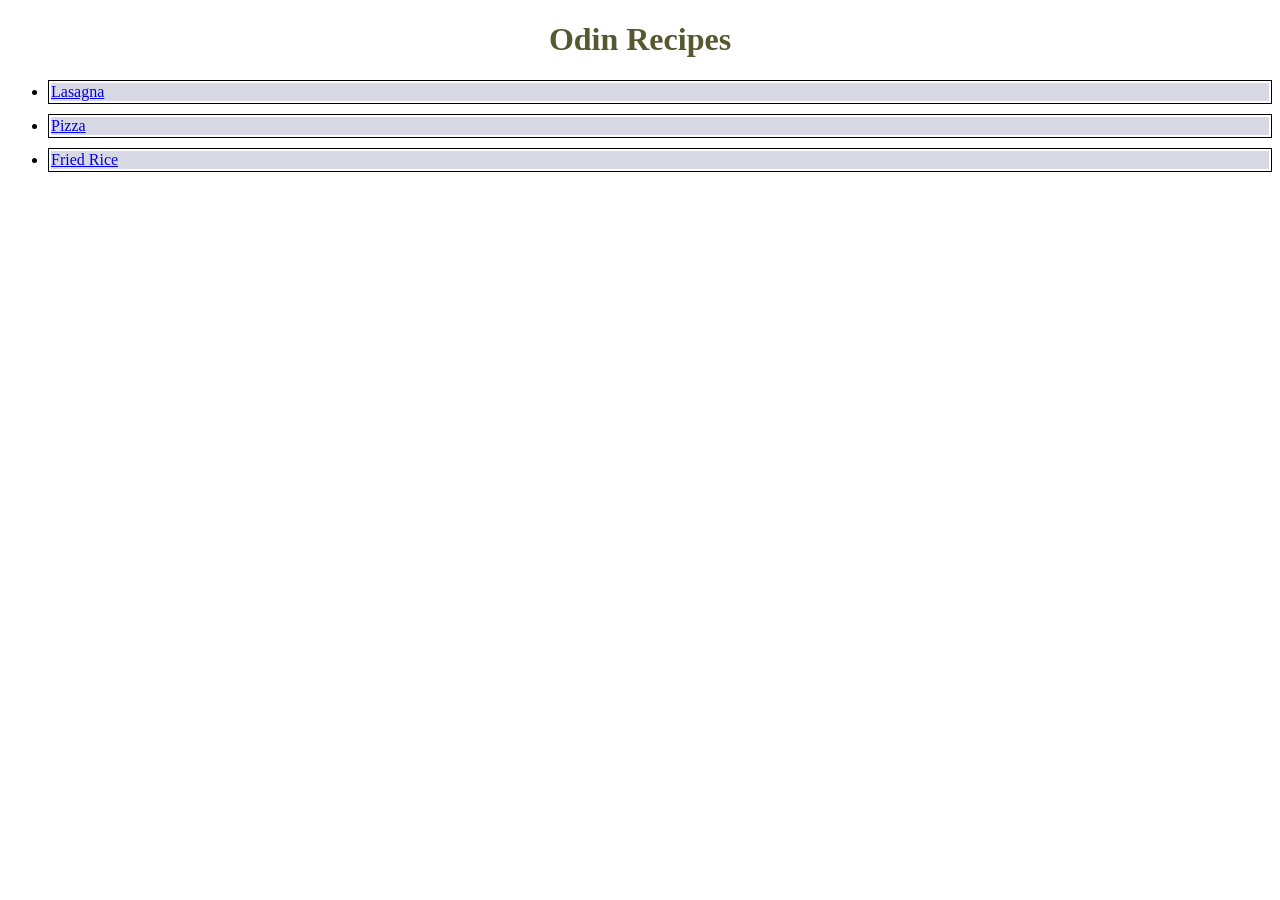
<file: index.html>
<!DOCTYPE html>
<html lang="en">
    <head>
        <meta charset="UTF-8">
        <title>Homepage</title>
        <link href="./style.css" rel="stylesheet">
    </head>
    <body>
        <h1>Odin Recipes</h1>
        <ul>
            <li><a href="pages/lasagna.html">Lasagna</a></li>
            <li><a href="pages/pizza.html">Pizza</a></li>
            <li><a href="pages/fried-rice.html">Fried Rice</li>
        </ul>
    </body>
</html>
</file>
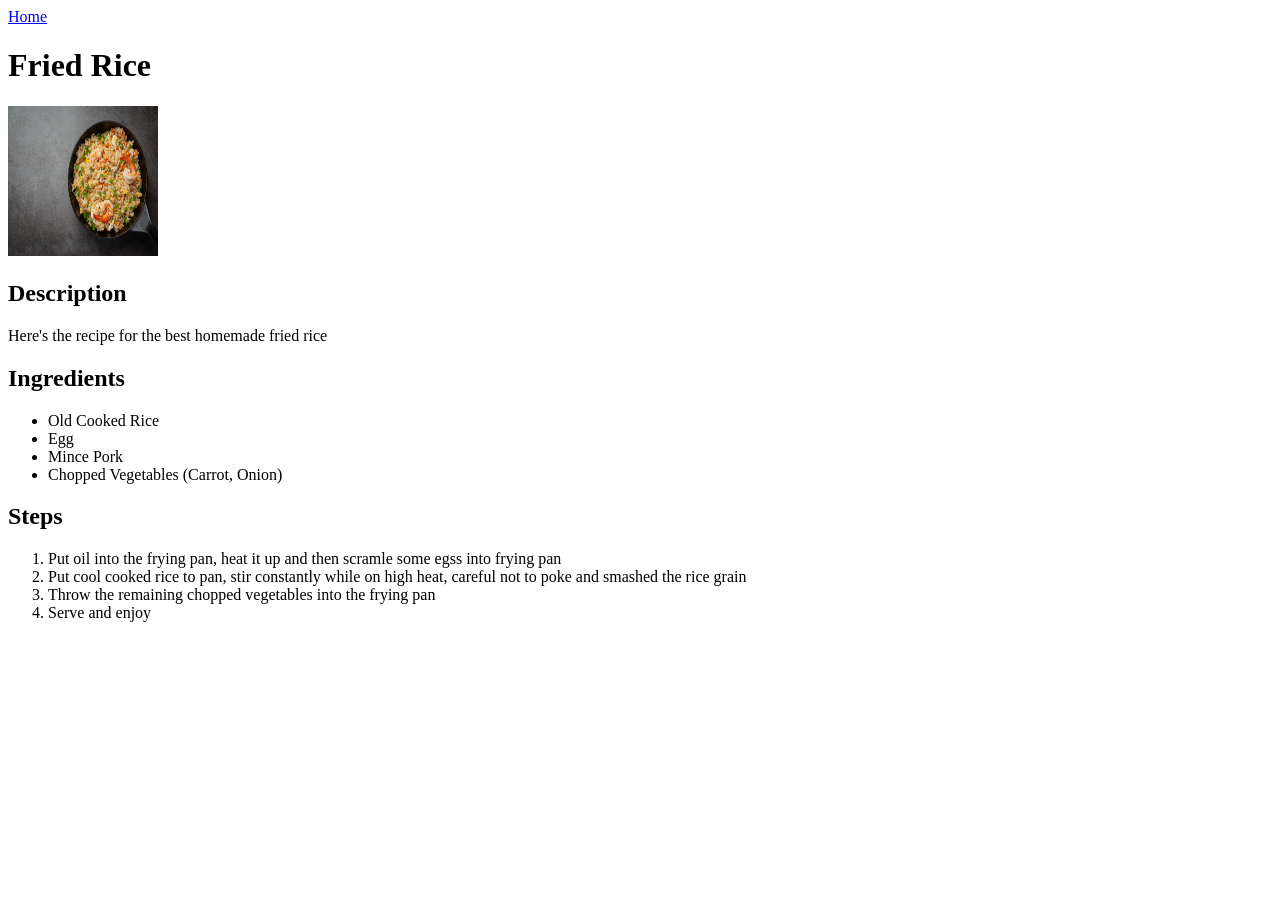
<file: pages/fried-rice.html>
<!DOCTYPE html>
<html lang="en">
    <head>
        <meta charset="UTF-8">
        <title>Fried Rice Recipe</title>
    </head>
    <body>
        <a href="../index.html">Home</a>
        <h1>Fried Rice</h1>
        <img src="../img/fried-rice.jpg" alt="Egg Fried Rice" height="150" width="150">

        <h2>Description</h2>
        <p>Here's the recipe for the best homemade fried rice</p>

        <h2>Ingredients</h2>
        <ul>
            <li>Old Cooked Rice</li>
            <li>Egg</li>
            <li>Mince Pork</li>
            <li>Chopped Vegetables (Carrot, Onion)</li>
        </ul>

        <h2>Steps</h2>
        <ol>
            <li>Put oil into the frying pan, heat it up and then scramle some egss into 
                frying pan
            </li>
            <li>Put cool cooked rice to pan, stir constantly while on high heat, 
                careful not to poke and smashed the rice grain
            </li>
            <li>Throw the remaining chopped vegetables into the frying pan</li>
            <li>Serve and enjoy</li>
        </ol>
    </body>
</html>
</file>
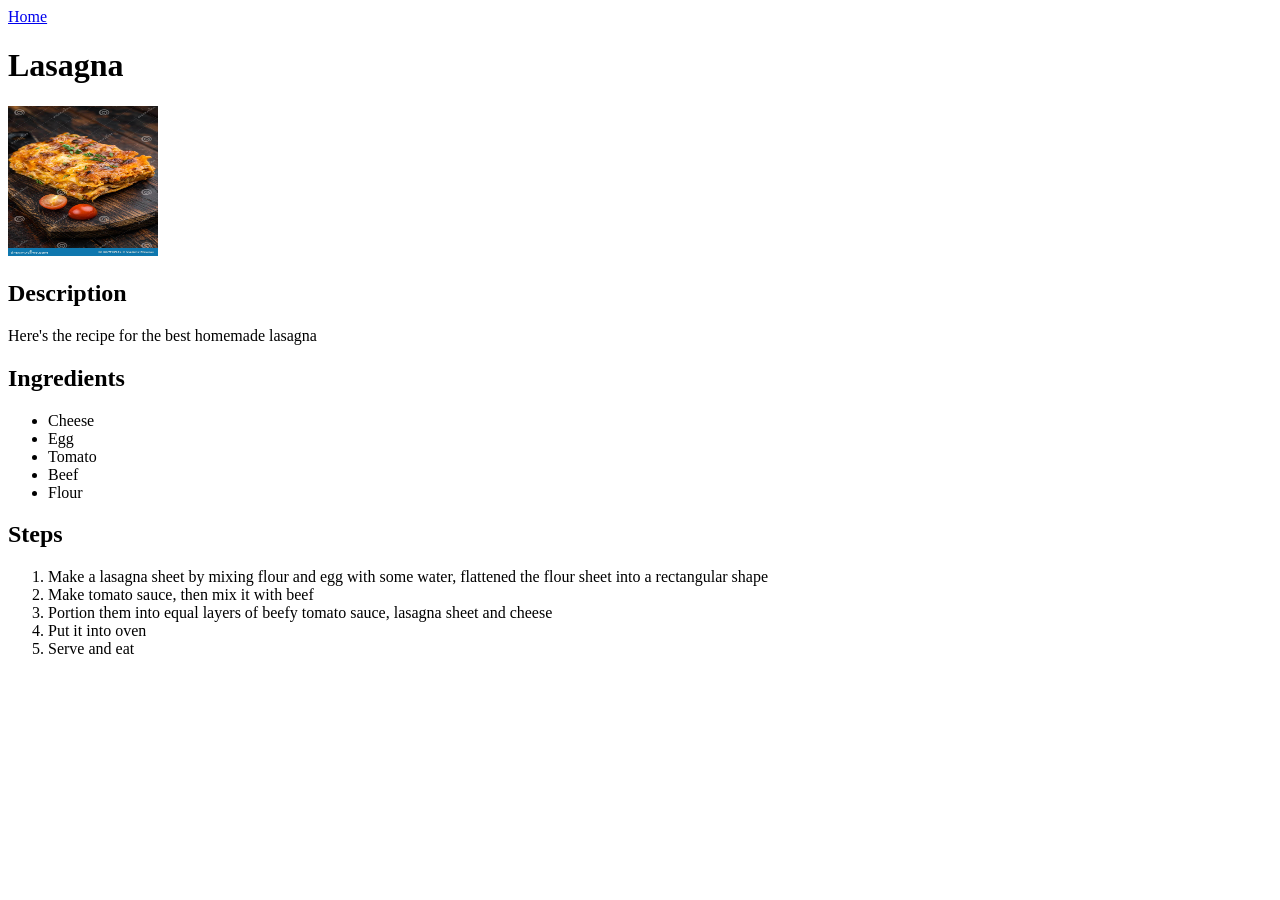
<file: pages/lasagna.html>
<!DOCTYPE html>
<html lang="en">
    <head>
        <meta charset="UTF-8">
        <title>Lasagna Recipe</title>
    </head>
    <body>
        <a href="../index.html">Home</a>
        <h1>Lasagna</h1>
        <img src="../img/lasagna.jpg" alt="A lasagna dish" height="150" width="150">
        
        <h2>Description</h2>
        <p>Here's the recipe for the best homemade lasagna</p>

        <h2>Ingredients</h2>
        <ul>
            <li>Cheese</li>
            <li>Egg</li>
            <li>Tomato</li>
            <li>Beef</li>
            <li>Flour</li>
        </ul>

        <h2>Steps</h2>
        <ol>
            <li>Make a lasagna sheet by mixing flour and egg with some water, 
                flattened the flour sheet into a rectangular shape 
            </li>
            <li>Make tomato sauce, then mix it with beef</li>
            <li>Portion them into equal layers of beefy tomato 
                sauce, lasagna sheet and cheese
            </li>
            <li>Put it into oven</li>
            <li>Serve and eat</li>
        </ol>
    </body>
</html>
</file>
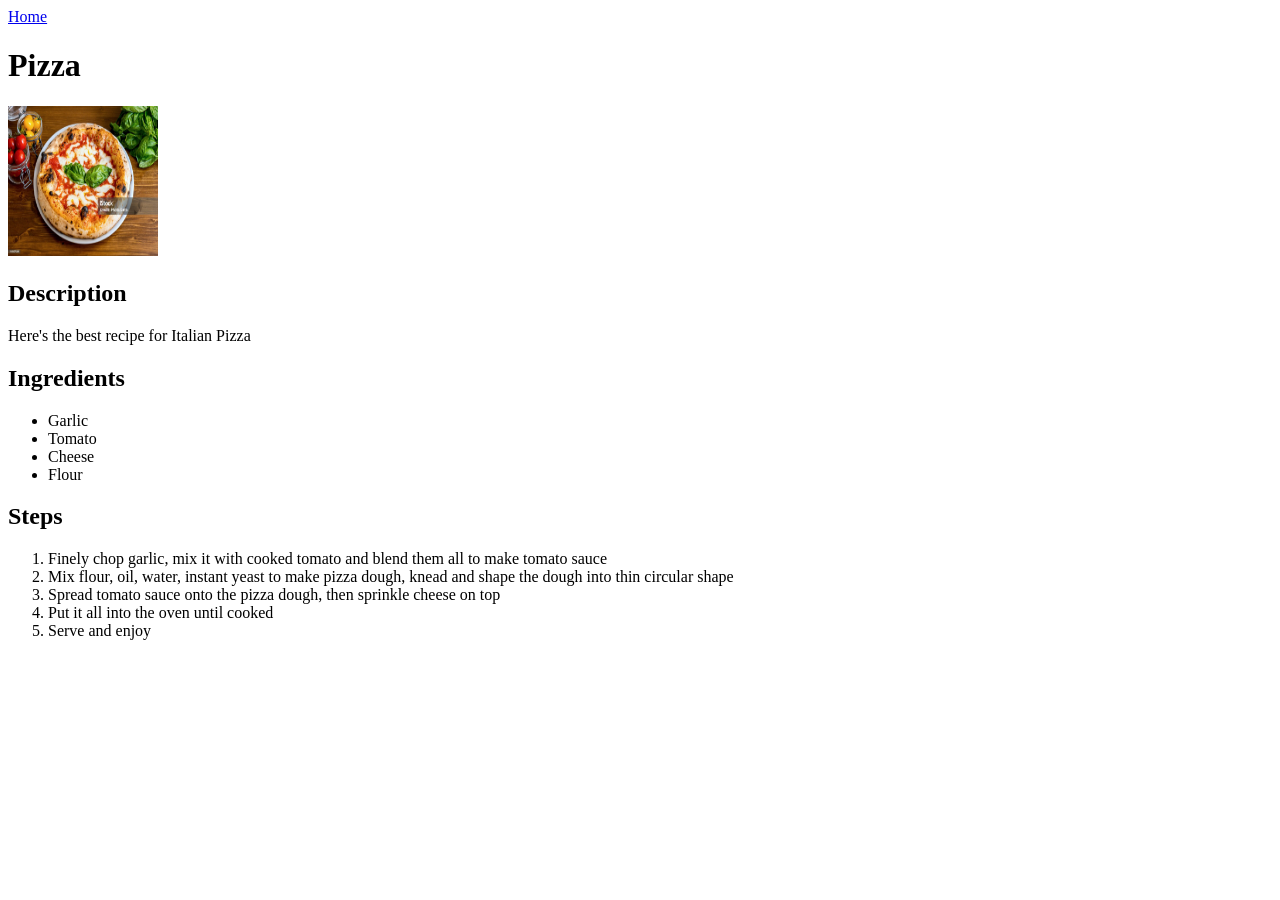
<file: pages/pizza.html>
<!DOCTYPE html>
<html lang="en">
    <head>
        <meta charset="UTF-8">
        <title>Pizza Recipe</title>
    </head>
    <body>
        <a href="../index.html">Home</a>
        <h1>Pizza</h1>
        <img src="../img/pizza.jpg" alt="Italian Pizza" height="150" width="150">

        <h2>Description</h2>
        <p>Here's the best recipe for Italian Pizza</p>

        <h2>Ingredients</h2>
        <ul>
            <li>Garlic</li>
            <li>Tomato</li>
            <li>Cheese</li>
            <li>Flour</li>
        </ul>

        <h2>Steps</h2>
        <ol>
            <li>Finely chop garlic, mix it with cooked tomato and blend them all to make tomato sauce</li>
            <li>Mix flour, oil, water, instant yeast to make pizza dough, 
                knead and shape the dough into thin circular shape
            </li>
            <li>Spread tomato sauce onto the pizza dough, then sprinkle 
                cheese on top
            </li>
            <li>Put it all into the oven until cooked</li>
            <li>Serve and enjoy</li>
        </ol>
    </body>
</html>
</file>
<file: style.css>
body {
    font-family: "Times New Roman", Times, Arial, Helvetica, serif;
}

h1 {
    text-align: center;
    color: #575730;
}

li {
    margin: 10px auto;
    border: 1px solid black;
    padding: 2px 2px;
}

a {
    background-color: rgb(217, 217, 230);
    padding: 0px 300px 0px 0px;
    display: block;
}
</file>
